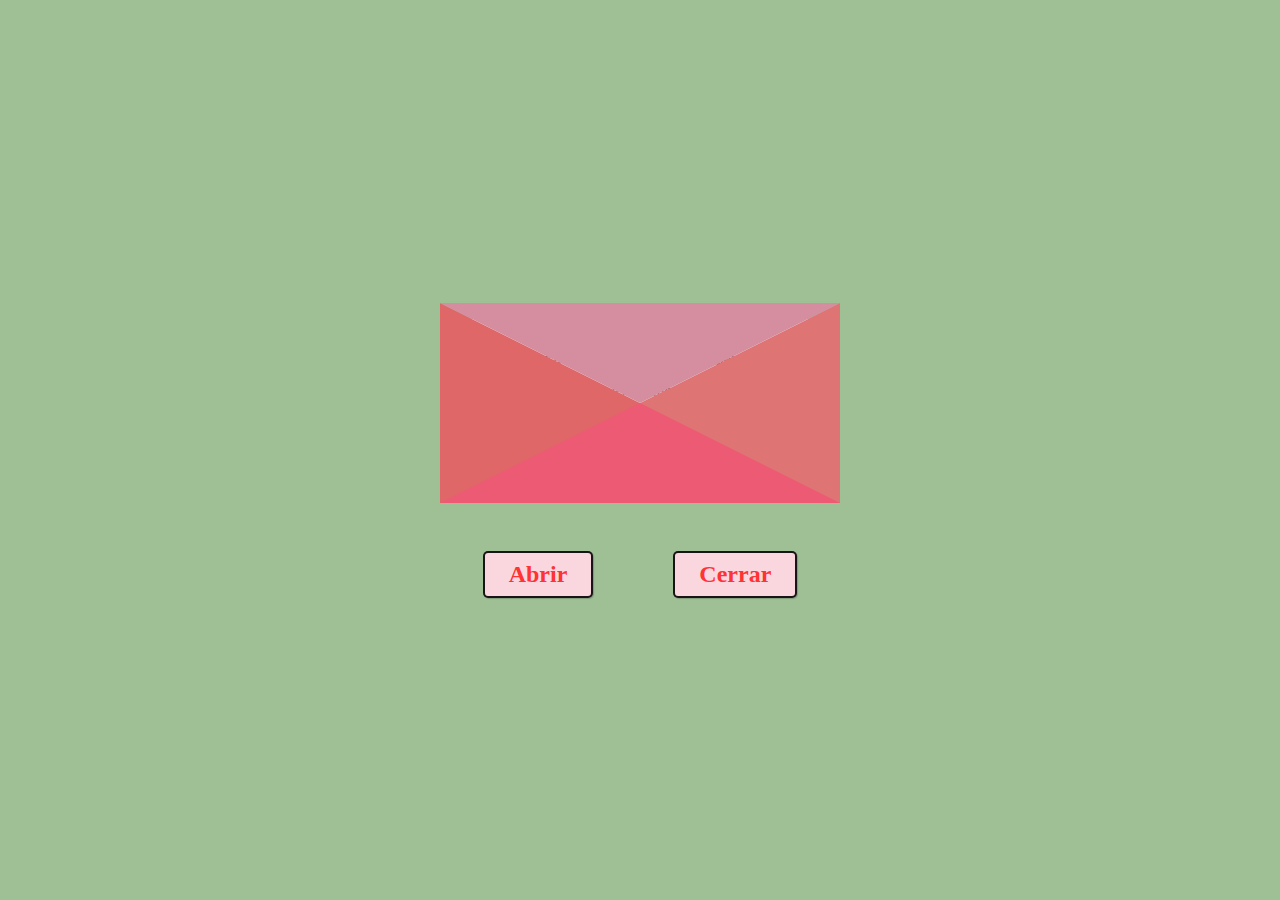
<file: carta.html>
<!DOCTYPE html>
<html lang="es">
<head>
  <meta charset="UTF-8">
  <meta name="viewport" content="width=device-width, initial-scale=1.0">
  <title>Carta</title>
  <link rel="stylesheet" href="style.css">
</head>
<body>
  <main>
    <div class="container-letter">
      <div class="cover"></div>
      <span class="heart">♥</span>
      <p class="paper" id="mainMessage">
          "Gracias por aceptar salir conmigo. Espero que nuestro tiempo juntos esté lleno de risas, conversaciones significativas y momentos especiales que"  ♥♥♥♥♥♥♥♥♥♥♥♥♥♥♥♥♥♥♥♥♥♥♥♥♥♥♥♥
      </p>
      
      <div class="letter"></div>
    </div>
    <div class="options">
      <button id="open">Abrir</button>
      <button id="close">Cerrar</butto>
    </div>
  </main>
  <script src="scriptcarta.js"></script>
</body>
</html>
</file>
<file: style.css>
/* reset css */

* {
  min-width: 0;
  font: inherit;
}

*,
*::before,
*::after {
  box-sizing: border-box;
}

img,
video,
svg {
  display: block;
  height: auto;
  max-width: 100%;
}

body {
  margin: 0;
  min-height: 100dvh;
}

h1,
h2,
h3 {
  text-wrap: balance;
}

p {
  text-wrap: pretty;
}

/* starts here */

body {
  background-color: palegoldenrod;
  height: 100vh;

  & main {

    height: 100%;
    display: flex;
    flex-direction: column;
    justify-content: center;
    align-items: center;

    & h1 {
      font-size: 2.5rem;
      text-align: center;
      font-weight: 700;
    }

    & .options {
      font-size: 1.5rem;
      font-weight: 600;


      & button {
        padding: .5rem 1.5rem;
        border: 2px solid rgba(0, 0, 0, .9);
        border-radius: 5px;
        cursor: pointer;
        box-shadow: 1px 1px 1px rgba(0, 0, 0, .2);
      }

      & button:hover {
        box-shadow: 2px 2px 2px rgba(0, 0, 0, .4);
      }

      & button#yes {
        background-color: #97cfaa;
        margin-right: 2rem;
      }

      & button#no {
        background-color: #f36c46;
      }
    }
  }
}

#message {
  position: fixed;
  top: 0;
  left: 0;
  width: 100%;
  height: 100%;
  background-color: palegoldenrod;
  /* display: flex; */
  display: none;
  justify-content: center;
  align-items: center;

  & h1 {
    font-size: 3rem;
    text-align: center;
    font-weight: 600;
    animation: palpitation 2s ease-in-out infinite;
    line-height: 4rem;
  }
}

@keyframes palpitation {
  0% {
    transform: scale(1);
  }

  50% {
    transform: scale(1.1);
  }

  100% {
    transform: scale(1);
  }
}

/* reset css */

* {
  min-width: 0;
  font: inherit;
}

*,
*::before,
*::after {
  box-sizing: border-box;
}

img,
video,
svg {
  display: block;
  height: auto;
  max-width: 100%;
}

body {
  margin: 0;
  min-height: 100dvh;
}

h1,
h2,
h3 {
  text-wrap: balance;
}

p {
  text-wrap: pretty;
}

/* styles */
/* TODO: Cambiar la fuente

* {
  font-family: comic-sans;
} */

body {
  background-color: #9fc095;
}

main {
  display: flex;
  flex-direction: column;

  gap: 3rem;
  justify-content: center;
  align-items: center;
  height: 100vh;
}

.container-letter {
  position: relative;
}

.cover {
  position: absolute;
  border-left: 200px solid transparent;
  border-right: 200px solid transparent;
  border-top: 100px solid #d48e9f;
  border-bottom: 100px solid transparent;

  /*  */
  transition: transform .75s;
  transform-origin: top;
}

.paper {
  position: absolute;
  padding: 1.5rem;
  line-height: 2rem;
  right: 5px;
  /*  */
  z-index: -1;
  background: white;
  width: 390px;
  height: 180px;

  transition: all .75s;
}

.letter {
  border-left: 200px solid #df6767;
  border-right: 200px solid #df7474;
  border-top: 100px solid transparent;
  border-bottom: 100px solid #ec5a73;
}

.options {
  display: flex;
  gap: 5rem;

  & button {
    color: #ff3234;
    font-weight: 600;
    border-radius: 3px;
    background: #fad7df;
    padding: 0.5rem 1rem;
    border: 1px solid #fe3334;
    cursor: pointer;
  }

  & button:hover {
    background: #ff989e;
    color: white;
  }
}

.open-cover {
  transform: rotatex(180deg);
}

.open-paper {
  animation: openPaper .5s forwards;
}

@keyframes openPaper {
  0% {
    top: 0;
  }
  100% {
    top: -120px;
  }
}

.close-paper {
  animation: closePaper .5s forwards;
}

@keyframes closePaper {
  0% {
    top: -120px;
  }
  100% {
    top: 0;
  }
}


.heart {
  display: none;
  position: absolute;
  top: 25%;
  left: 46.5%;
  margin: auto;
  font-size: 3rem;

  color: #fe3334;

  animation: crecer 1s forwards ;
}

@keyframes crecer {
  0% {
    scale: 1;
    opacity: 1;
  }
  100% {
    scale: 3;
    opacity: 0;

  }
}
</file>
